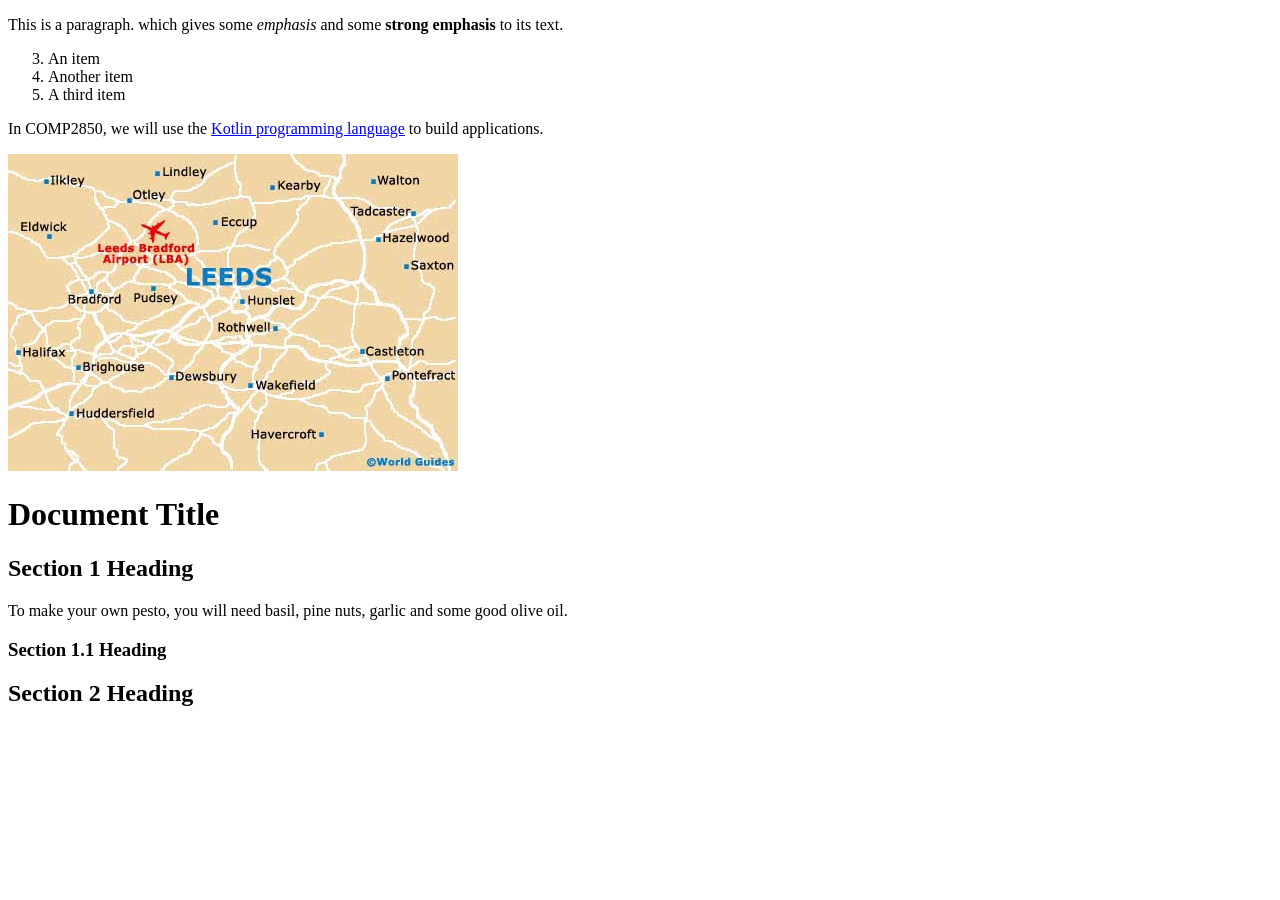
<file: tasks/task1_2/document.html>
<!DOCTYPE html>
<html lang="en">
    <head>
        <meta charset="UTF-8">
        <meta name="viewport" content="width=device-width, initial-scale=1.0">
        <title>Document</title> 
    </head>
    <body>
        <p>This is a paragraph. which gives some <em>emphasis</em> and some <strong>strong emphasis</strong> to its text.</p>
        <ol start="3">
            <li>An item</li>
            <li>Another item</li>
            <li>A third item</li>
        </ol>
        <p>In COMP2850, we will use the <a href="https://kotlinlang.org/">Kotlin programming language</a> to build applications.</p>
        <p><img src="leedsmap.png" alt="A map of Leeds city centre"></p>

        <h1>Document Title</h1>

        <h2>Section 1 Heading</h2>
        <p>To make your own pesto, you will need
        <span class="ingredient">basil</span>,
        <span class="ingredient">pine nuts</span>,
        <span class="ingredient">garlic</span> and some good
        <span class="ingredient">olive oil</span>.</p>
        <h3>Section 1.1 Heading</h3>
        <div id="search-results"></div>
        <h2>Section 2 Heading</h2>

    </body>
</html>
</file>
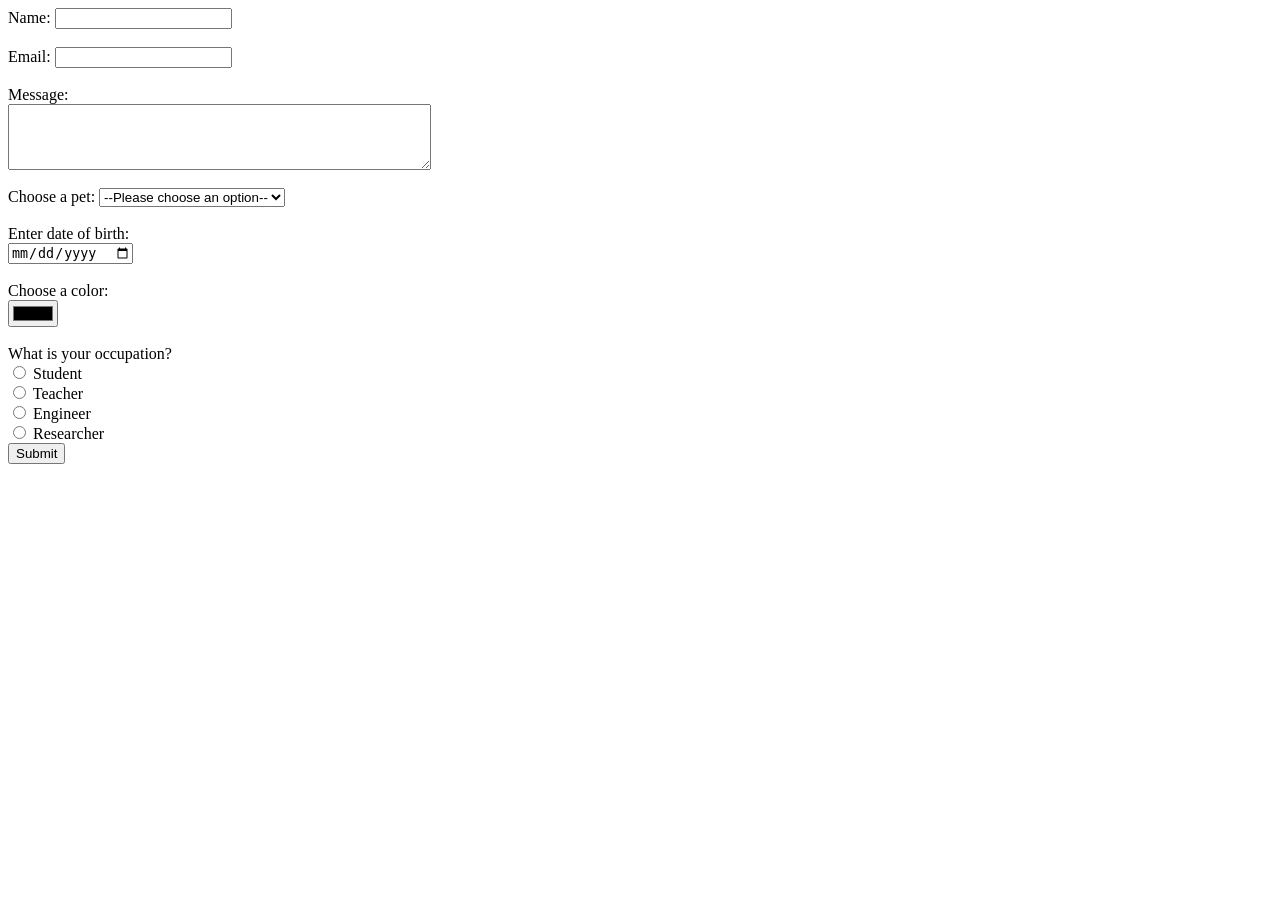
<file: tasks/task1_3/form.html>
<html lang="en">
    <head>
        <meta charset="UTF-8">
        <meta name="viewport" content="width=device-width, initial-scale=1.0">
        <title>Task 1.3</title>
    </head>
    <body>
        <form action="https://www.example.com/submit" method="post">
            <label for="name">Name:</label>
            <input type="text" id="name" name="name" required><br><br>

            <label for="email">Email:</label>
            <input type="email" id="email" name="email" required><br><br>

            <label for="message">Message:</label><br>
            <textarea id="message" name="message" rows="4" cols="50" required></textarea><br><br>
            
            <label for="pet-select">Choose a pet:</label>
            <select name="pets" id="pet-select">
                <option value="">--Please choose an option--</option>
                <option value="dog">Dog</option>
                <option value="cat">Cat</option>
                <option value="hamster">Hamster</option>
                <option value="parrot">Parrot</option>
                <option value="spider">Spider</option>
            </select><br>
            <br>
            
            <label for ="date">Enter date of birth:</label><br>
            <input type="date" id="date" name="date"><br><br>
            

            <label for="color">Choose a color:</label><br>
            <input type="color" name = "color" id = "color"><br><br>

            <label for="radio">What is your occupation?</label><br>
            <input type="radio" id="student" name="occupation" value="student">
            <label for="student">Student</label><br>
            <input type="radio" id="teacher" name="occupation" value="teacher">
            <label for="teacher">Teacher</label><br>
            <input type="radio" id="engineer" name="occupation" value="engineer">
            <label for="engineer">Engineer</label><br>
            <input type="radio" id="researcher" name="occupation" value="researcher">
            <label for="researcher">Researcher</label><br>
            <input type="submit" value="Submit">
        </form>
    </body>
</html>
</file>
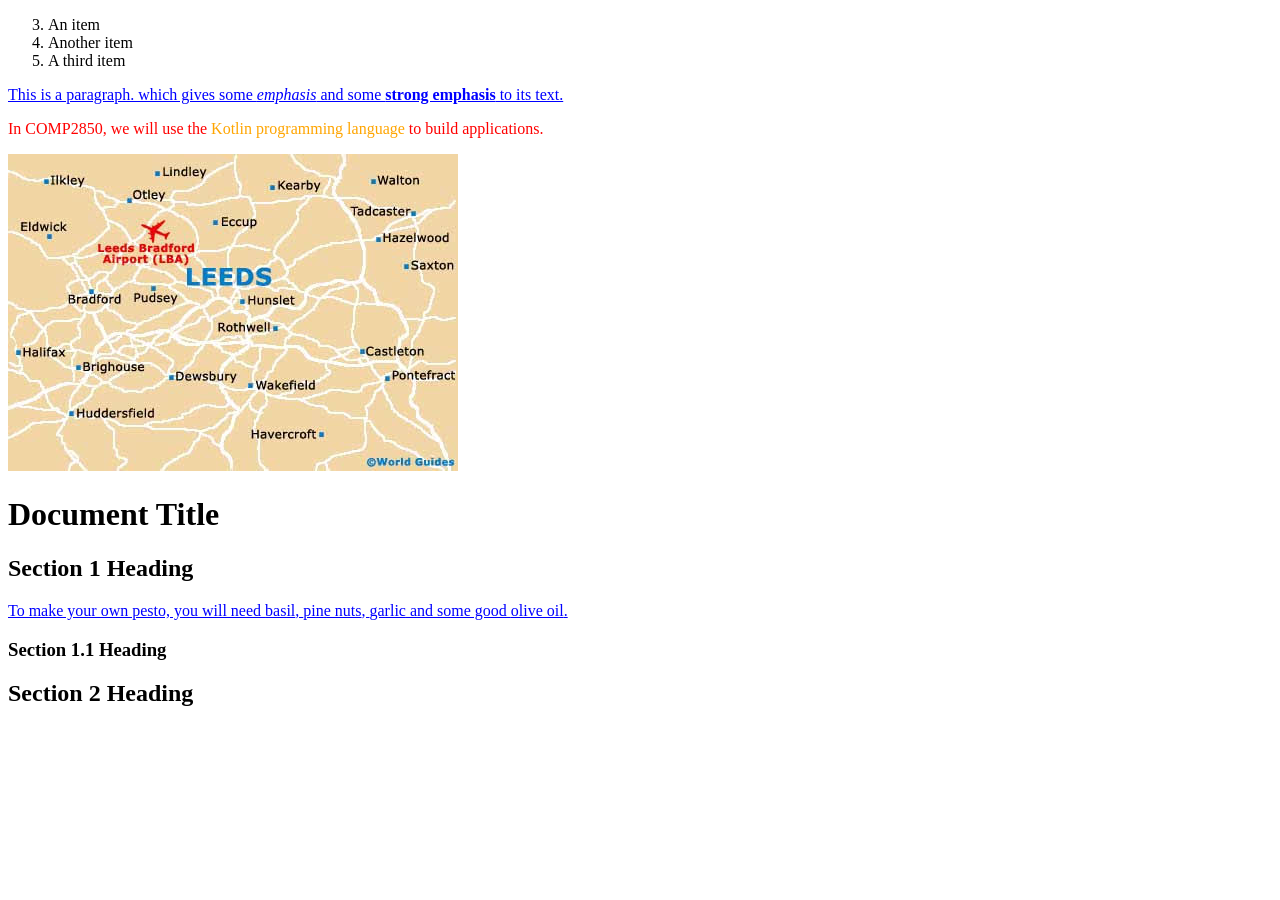
<file: tasks/task2_2_2/document.html>
<!DOCTYPE html>
<html lang="en">
    <head>
        <meta charset="UTF-8">
        <meta name="viewport" content="width=device-width, initial-scale=1.0">
        <title>Task 2.2.2</title> 
        <link rel="stylesheet" href="style.css">
    </head>
    <body>
        <ol start="3">
            <li>An item</li>
            <li>Another item</li>
            <li>A third item</li>
        </ol><p>This is a paragraph. which gives some <em>emphasis</em> and some <strong>strong emphasis</strong> to its text.</p>
        <p>In COMP2850, we will use the <a href="https://kotlinlang.org/">Kotlin programming language</a> to build applications.</p>
        <p><img src="leedsmap.png" alt="A map of Leeds city centre"></p>

        <h1>Document Title</h1>

        <h2>Section 1 Heading</h2>
        <p>To make your own pesto, you will need
        <span class="ingredient">basil</span>,
        <span class="ingredient">pine nuts</span>,
        <span class="ingredient">garlic</span> and some good
        <span class="ingredient">olive oil</span>.</p>
        <h3>Section 1.1 Heading</h3>
        <div id="search-results"></div>
        <h2>Section 2 Heading</h2>

    </body>
</html>
</file>
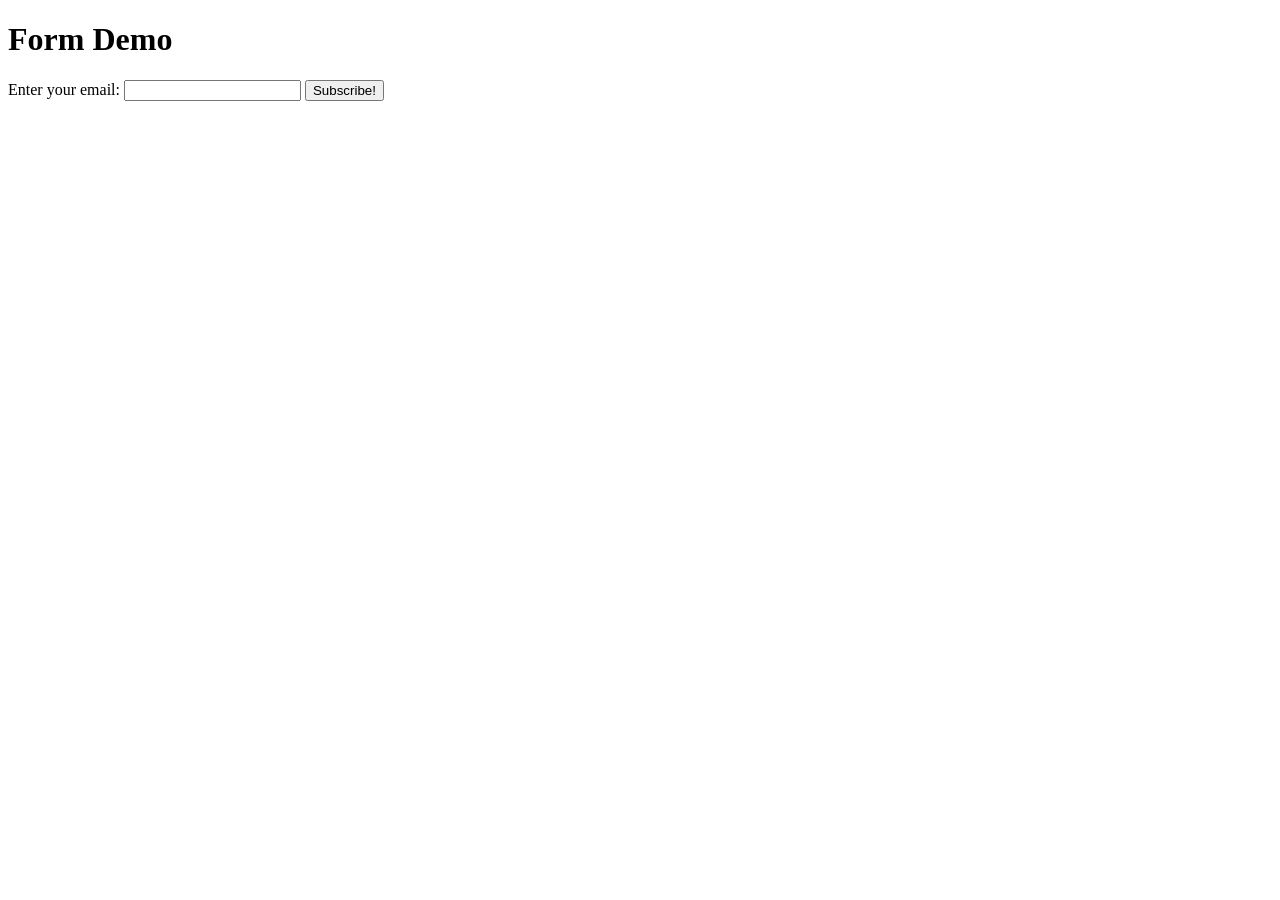
<file: tasks/task3_2/form.html>
<!DOCTYPE html>
<html lang="en">
<head>
 <title>Form Demo</title>
</head>
<body>
 <h1>Form Demo</h1>
 <form method="POST" action="https://httpbin.io/dump/request">
   <label for="email_id">Enter your email:</label>
   <input id="email_id" type="email" name="email">
   <input type="submit" value="Subscribe!">
 </form>
</body>
</html>
</file>
<file: tasks/task2_2_2/style.css>
p 
{
    color: blue;
    text-decoration: underline;
}

p + p
{
    color: red;
    text-decoration: none;
}

p > a
{
    color: orange;
    text-decoration: none;
}
ul h2
{
    color: green;
    text-decoration: none;
}
</file>
